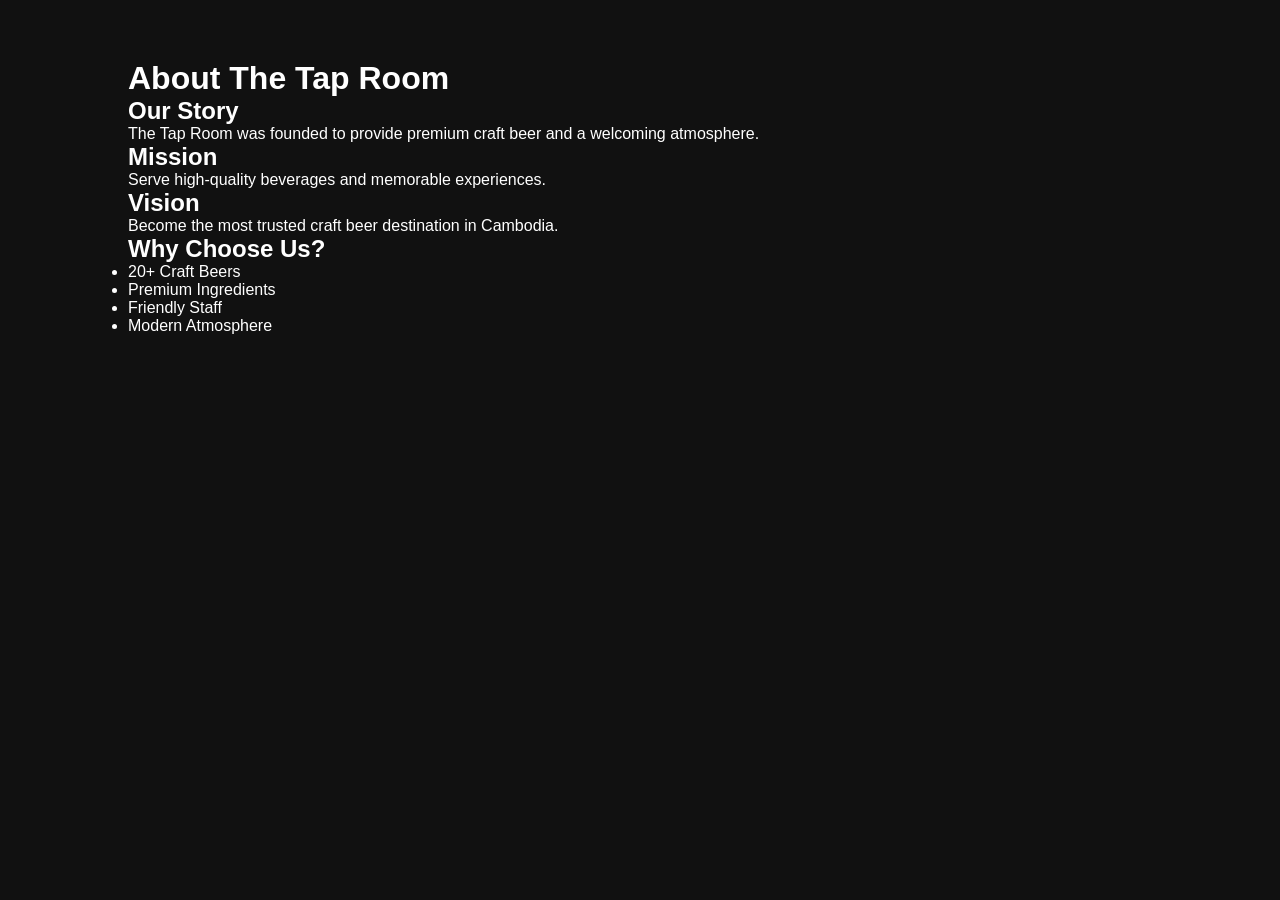
<file: about.html>
<!DOCTYPE html><html><head><meta charset="utf-8"><title>About</title><link rel="stylesheet" href="style.css"></head><body><div class="menu-container"><h1>About The Tap Room</h1><h2>Our Story</h2><p>The Tap Room was founded to provide premium craft beer and a welcoming atmosphere.</p><h2>Mission</h2><p>Serve high-quality beverages and memorable experiences.</p><h2>Vision</h2><p>Become the most trusted craft beer destination in Cambodia.</p><h2>Why Choose Us?</h2><ul><li>20+ Craft Beers</li><li>Premium Ingredients</li><li>Friendly Staff</li><li>Modern Atmosphere</li></ul></div></body></html>
</file>
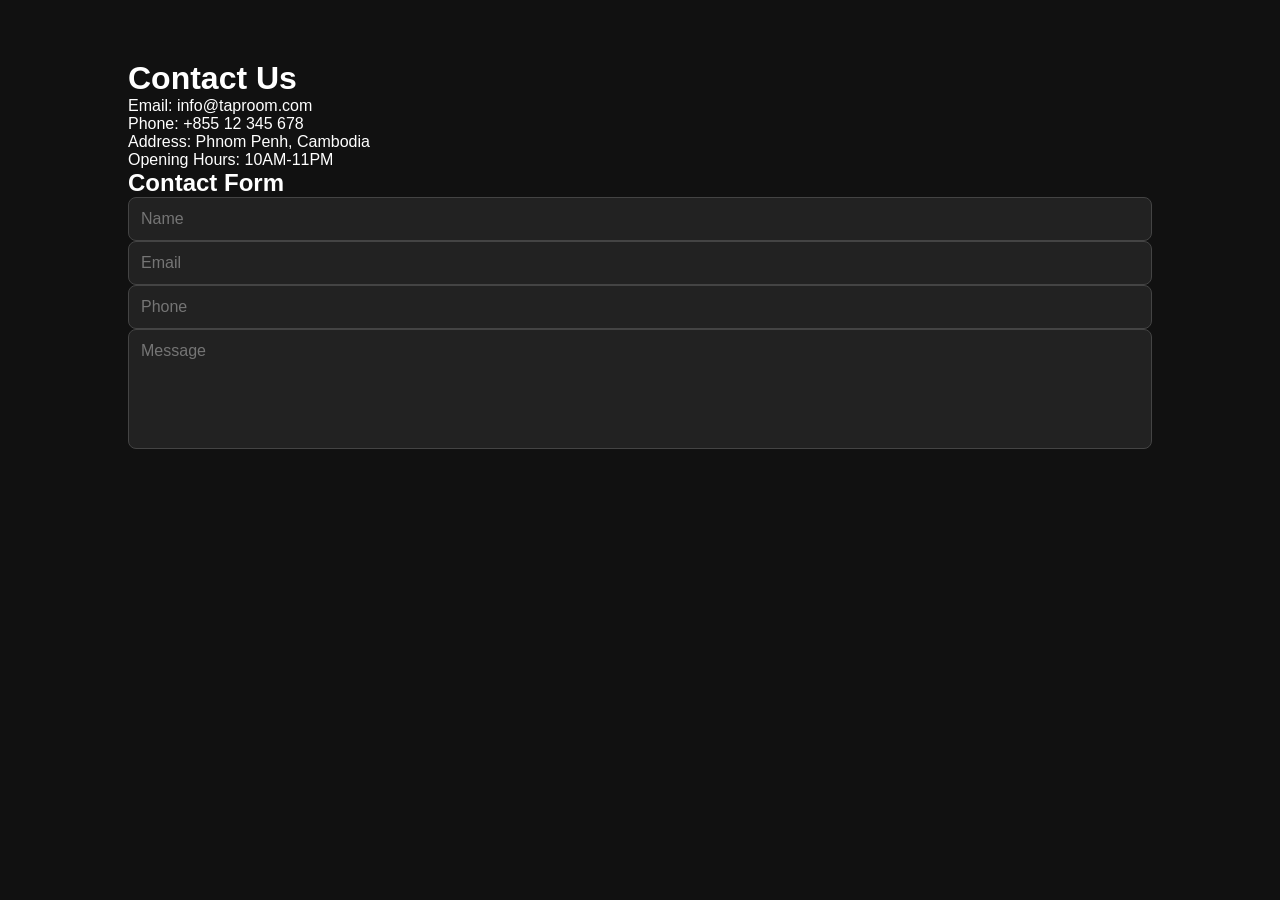
<file: contact.html>
<!DOCTYPE html><html><head><meta charset="utf-8"><title>Contact</title><link rel="stylesheet" href="style.css"></head><body><div class="menu-container"><h1>Contact Us</h1><p>Email: info@taproom.com</p><p>Phone: +855 12 345 678</p><p>Address: Phnom Penh, Cambodia</p><p>Opening Hours: 10AM-11PM</p><h2>Contact Form</h2><form><input placeholder='Name'><br><input placeholder='Email'><br><input placeholder='Phone'><br><textarea placeholder='Message'></textarea></form></div></body></html>
</file>
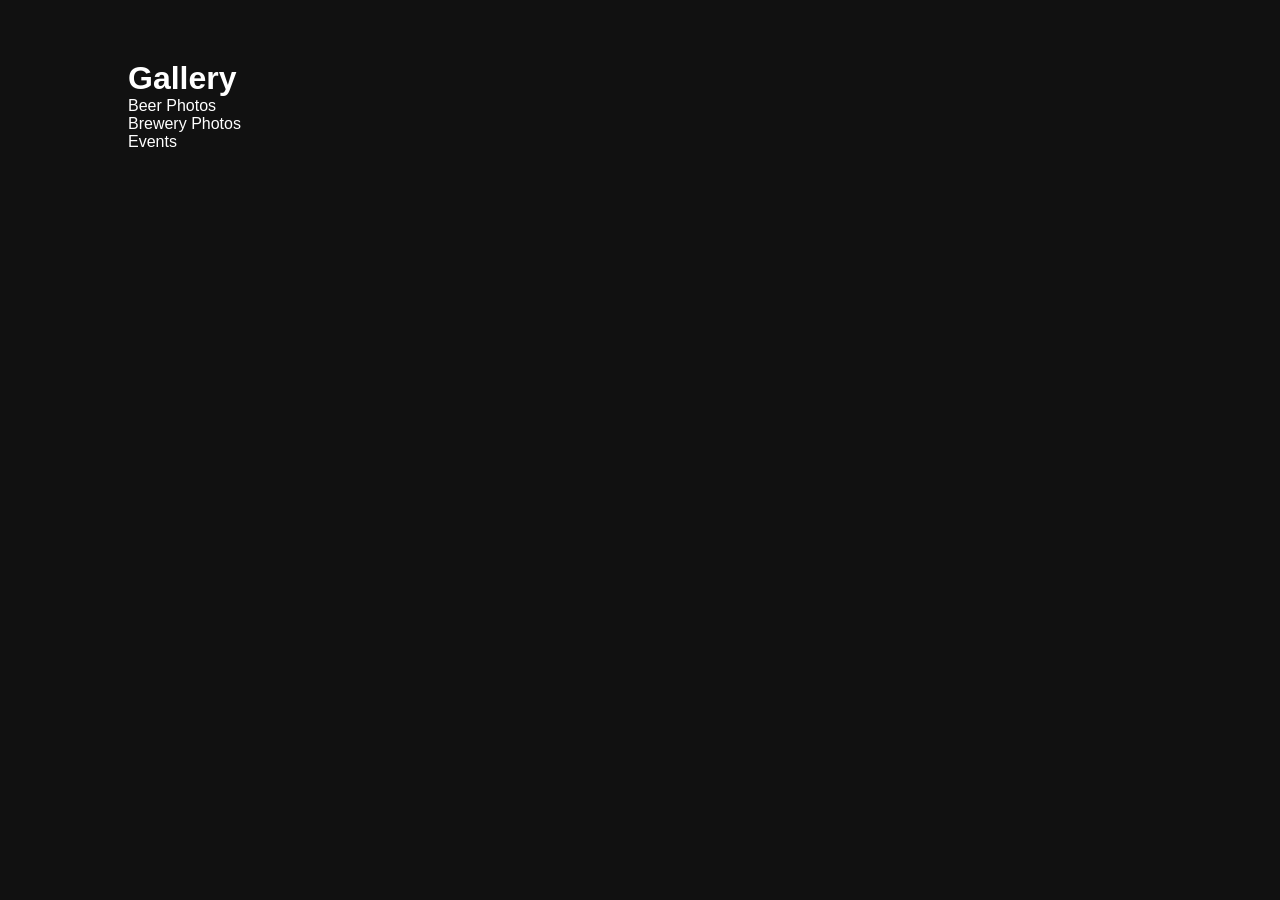
<file: gallery.html>
<!DOCTYPE html><html><head><meta charset="utf-8"><title>Gallery</title><link rel="stylesheet" href="style.css"></head><body><div class="menu-container"><h1>Gallery</h1><p>Beer Photos</p><p>Brewery Photos</p><p>Events</p></div></body></html>
</file>
<file: style.css>
/* Reset and Base Styles */
* {
  margin: 0;
  padding: 0;
  box-sizing: border-box;
  font-family: "Segoe UI", Tahoma, Geneva, Verdana, sans-serif;
  scroll-behavior: smooth;
}

body {
  background: #111;
  color: #fff;
}
/* Navigation Bar */
.navbar {
  display: flex;
  justify-content: space-between;
  align-items: center;
  padding: 30px 10%;
  background-color: #111111;
  border-bottom: 2px solid #ffb703;
  position: sticky;
  top: 0;
  z-index: 100;
}
@media (max-width: 768px) {
  .nav-links {
    flex-wrap: wrap;
    justify-content: center;
  }
}

.logo {
  font-size: 34px;
  font-weight: bold;
  color: #ffb703;
}

.nav-links {
  list-style: none;
  display: flex;
  gap: 30px;
  align-items: center;
}

.nav-links a {
  text-decoration: none;
  color: #cccccc;
  font-size: 20px;
  font-weight: 600;
  transition: all 0.3s ease;
}

/* Hover/Touch state for the menu bar links */
.nav-links a:hover {
  color: #ffb400;
  border-bottom: 2px solid #ffb400;
  padding-bottom: 5px;
}

.cart-icon a {
  text-decoration: none;
  color: white;
  background: #333;
  font-size: 22px;
  padding: 12px 25px;
  border-radius: 20px;
  border: 1px solid #ffb703;
  transition: background 0.3s;
}

.cart-icon a:hover {
  background: #ffb703;
  color: #000;
}

.cart-count {
  background-color: #fb8500;
  color: white;
  padding: 1px 6px;
  border-radius: 50%;
  font-size: 12px;
  margin-left: 5px;
}

/* Hero Section */
.hero {
  background:
    linear-gradient(rgba(0, 0, 0, 0.6), rgba(0, 0, 0, 0.8)),
    url("https://images.unsplash.com/photo-1532634922-8fe0b757fb13?q=80&w=1472")
      center/cover;
  height: 85vh;
  display: flex;
  justify-content: center;
  align-items: center;
  text-align: center;
  padding: 20px 0;
}

.hero-content h1 {
  font-size: 64px;
  color: #ffb703;
  margin-bottom: 15px;
  text-transform: uppercase;
  letter-spacing: 3px;
}
.hero-content p {
  font-size: 20px;
  color: #ddd;
  margin-bottom: 25px;
}

.btn {
  display: inline-block;
  padding: 12px 30px;
  background-color: #ffb703;
  color: #000;
  text-decoration: none;
  border-radius: 5px;
  font-weight: bold;
  transition:
    transform 0.2s,
    background-color 0.2s;
}

.btn:hover {
  background-color: #fb8500;
  transform: translateY(-2px);
}

/* Menu Layout for 20 Items */
.menu-container {
  padding: 60px 10%;
}
.menu-container > .beer-card {
  max-width: 700px;
  margin: auto;
}

.section-title {
  text-align: center;
  font-size: 42px;
  margin-bottom: 40px;
  color: #ffb703;
}

/* Grid automatically handles sizing on mobile and desktop */
.beer-grid {
  display: grid;
  grid-template-columns: repeat(auto-fit, minmax(240px, 1fr));
  gap: 30px;
}

/* Beer Item Cards */
.beer-card {
  background: #1d1d1d;
  color: #fff;
  border: 1px solid #333;
  box-shadow: 0 4px 12px rgba(0, 0, 0, 0.1);
  border-radius: 12px;
  padding: 25px;
  text-align: center;
  transition:
    transform 0.3s ease,
    border-color 0.3s ease;
}

/* Touch/Hover effect to highlight specific card */
.beer-card:hover {
  transform: translateY(-10px);
  border-color: #ffb703;
  box-shadow: 0 10px 25px rgba(255, 183, 3, 0.2);
}
.beer-image img {
  width: 100%;
  height: 220px;
  object-fit: cover;
  border-radius: 12px;
}

.beer-card h3 {
  margin-bottom: 10px;
  font-size: 24px;
  color: #ffb400;
}
.description {
  font-size: 15px;
  color: #ddd;
  line-height: 1.6;
}

.price {
  display: block;
  font-size: 20px;
  font-weight: bold;
  color: #ffb703;
  margin-bottom: 20px;
}

/* Add to Cart Button Styling */
.add-to-cart-btn {
  width: 100%;
  padding: 12px;
  background-color: transparent;
  border: 2px solid #ffb703;
  color: #ffb703;
  border-radius: 6px;
  font-weight: bold;
  cursor: pointer;
  transition: all 0.2s ease;
}

.add-to-cart-btn:hover {
  background-color: #ffb703;
  color: #000;
}

/* Footer Section */
.footer {
  background: #0d0d0d;
  padding: 40px;
  text-align: center;
  margin-top: 80px;
  border-top: 2px solid #ffb400;
}

.footer h3 {
  color: #ffb400;
  margin-bottom: 15px;
}

.footer p {
  color: #ccc;
  margin: 8px 0;
}
input,
textarea {
  width: 100%;
  padding: 12px;
  border-radius: 8px;
  background: #222;
  color: #fff;
  border: 1px solid #444;
}
input,
textarea {
  font-size: 16px;
}

textarea {
  min-height: 180px;
}

input:focus,
textarea:focus {
  outline: none;
  border-color: #ffb703;
}

.beer-card img {
  width: 100%;
  border-radius: 10px;
}
/* Hero Fix */

@media (max-width: 768px) {
  .navbar {
    flex-direction: column;
    gap: 15px;
  }
  .nav-links {
    flex-wrap: wrap;
    justify-content: center;
    gap: 15px;
  }

  .hero-content h1 {
    font-size: 42px;
  }

  .hero-content p {
    font-size: 16px;
  }
}
/* About Section */

#about .beer-card {
  text-align: left;
  line-height: 1.8;
  max-width: 900px;
  padding: 50px;
  margin: auto;
}
/* Contact Form */

textarea {
  resize: none;
  min-height: 120px;
}
#contact .beer-card {
  max-width: 900px;
  margin: auto;
}

.section-title {
  margin-top: 80px;
}

#gallery .beer-grid {
  display: grid;
  grid-template-columns: repeat(auto-fit, minmax(280px, 1fr));
  gap: 20px;
}

#gallery .beer-card {
  padding: 0;
  overflow: hidden;
  border-radius: 12px;
}

#gallery img {
  width: 100%;
  height: 220px;
  object-fit: cover;
  display: block;
  transition: 0.4s;
}

#gallery img:hover {
  transform: scale(1.05);
}

#gallery h3 {
  padding: 15px;
}
.menu-container .beer-card h2 {
  color: #ffb703;
  margin-bottom: 15px;
}

.menu-container .beer-card p {
  line-height: 1.8;
}

.menu-container .btn {
  margin-top: 15px;
}
.beer-grid .beer-card {
  height: 100%;
}
.beer-card {
  transition: all 0.3s ease;
}
@media (max-width: 768px) {
  .logo {
    font-size: 28px;
  }

  .nav-links a {
    font-size: 18px;
  }

  .cart-icon a {
    font-size: 16px;
  }

  .section-title {
    font-size: 28px;
  }

  #gallery img {
    height: 180px;
  }
}
.btn {
  box-shadow: 0 4px 15px rgba(255, 183, 3, 0.3);
}

.btn:hover {
  box-shadow: 0 8px 20px rgba(255, 183, 3, 0.5);
}
#gallery .beer-card {
  background: #181818;
  border: 1px solid #2a2a2a;
}

#gallery .beer-card:hover {
  border-color: #ffb703;
}
.footer {
  background: #0d0d0d;
  text-align: center;
}

.footer p {
  font-size: 16px;
  color: #999;
}
.hero-content {
  animation: fadeIn 1s ease;
}

@keyframes fadeIn {
  from {
    opacity: 0;
    transform: translateY(30px);
  }
  to {
    opacity: 1;
    transform: translateY(0);
  }
}
.beer-card {
  backdrop-filter: blur(10px);
}

.beer-card:hover {
  transform: translateY(-10px);
}
@media (max-width: 768px) {
  .navbar {
    flex-direction: column;
    padding: 20px;
  }

  .logo {
    margin-bottom: 15px;
    font-size: 28px;
  }

  .nav-links {
    gap: 10px;
    margin-bottom: 15px;
  }

  .hero {
    height: auto;
    min-height: 100vh;
    padding: 40px 20px;
  }

  .hero-content h1 {
    font-size: 42px;
  }

  .hero-content p {
    font-size: 16px;
  }
}
@media (max-width: 768px) {
  .navbar {
    position: relative;
  }

  .hero {
    margin-top: 30px;
  }
}
</file>
